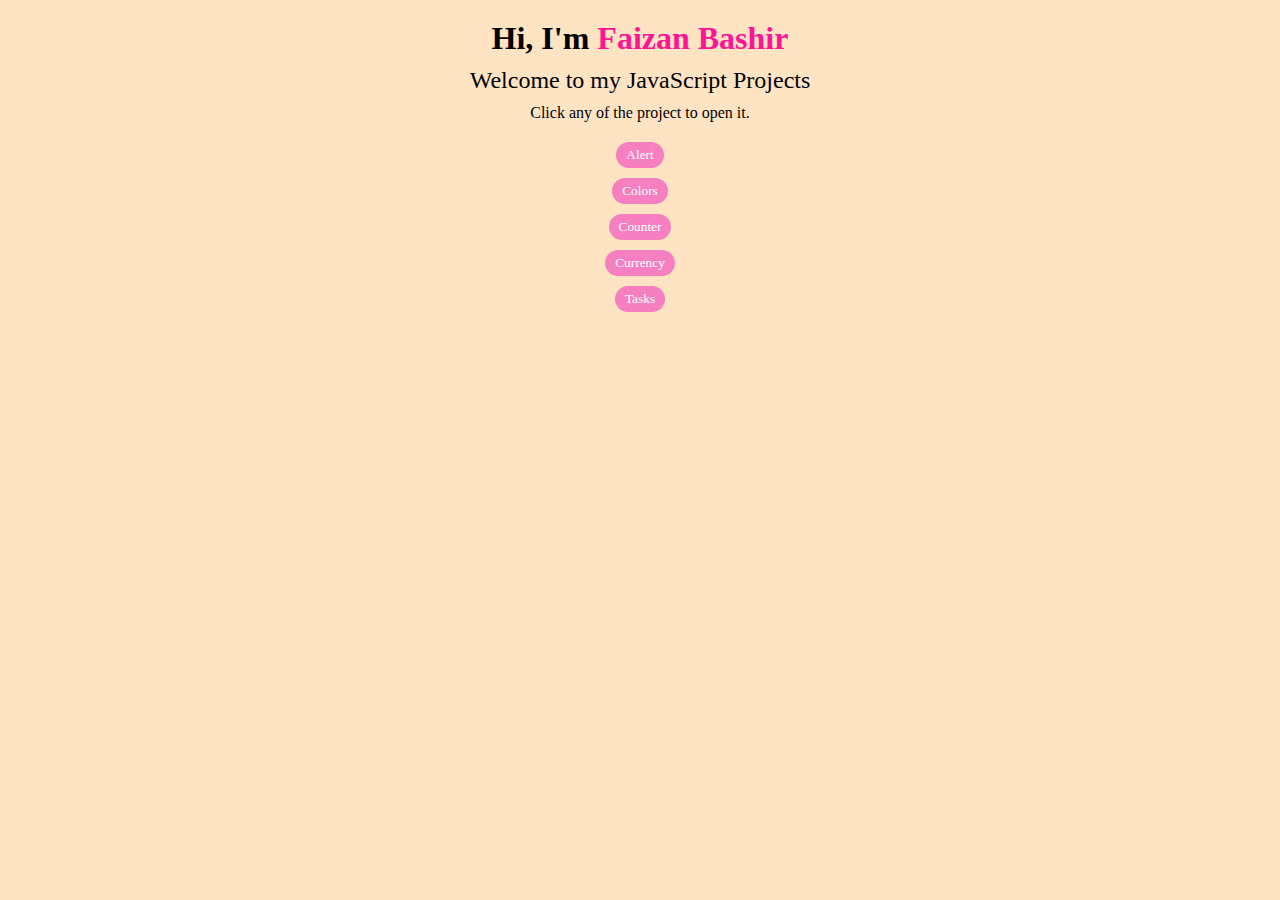
<file: index.html>
<!DOCTYPE html>
<html lang="en">
  <head>
    <meta charset="UTF-8" />
    <meta http-equiv="X-UA-Compatible" content="IE=edge" />
    <meta name="viewport" content="width=device-width, initial-scale=1.0" />
    <title>JavaScript Projects</title>
    <link rel="stylesheet" href="style.css" />
    <script src="script.js"></script>
  </head>
  <body>
    <h1 class="intro">Hi, I'm <span class="name">Faizan Bashir</span></h1>
    <h2 class="welcome">Welcome to my JavaScript Projects</h2>
    <h3 class="selectguide">Click any of the project to open it.</h3>
    <a href="test.html" target="_blank"
      ><button class="btn alert">Alert</button></a
    >
    <a href="colors.html" target="_blank"
      ><button class="btn colors">Colors</button></a
    >
    <a href="counter.html" target="_blank"
      ><button class="btn counter">Counter</button></a
    >
    <a href="currency.html" target="_blank"
      ><button class="btn currency">Currency</button></a
    >
    <a href="tasks.html" target="_blank"
      ><button class="btn task">Tasks</button></a
    >
  </body>
</html>
</file>
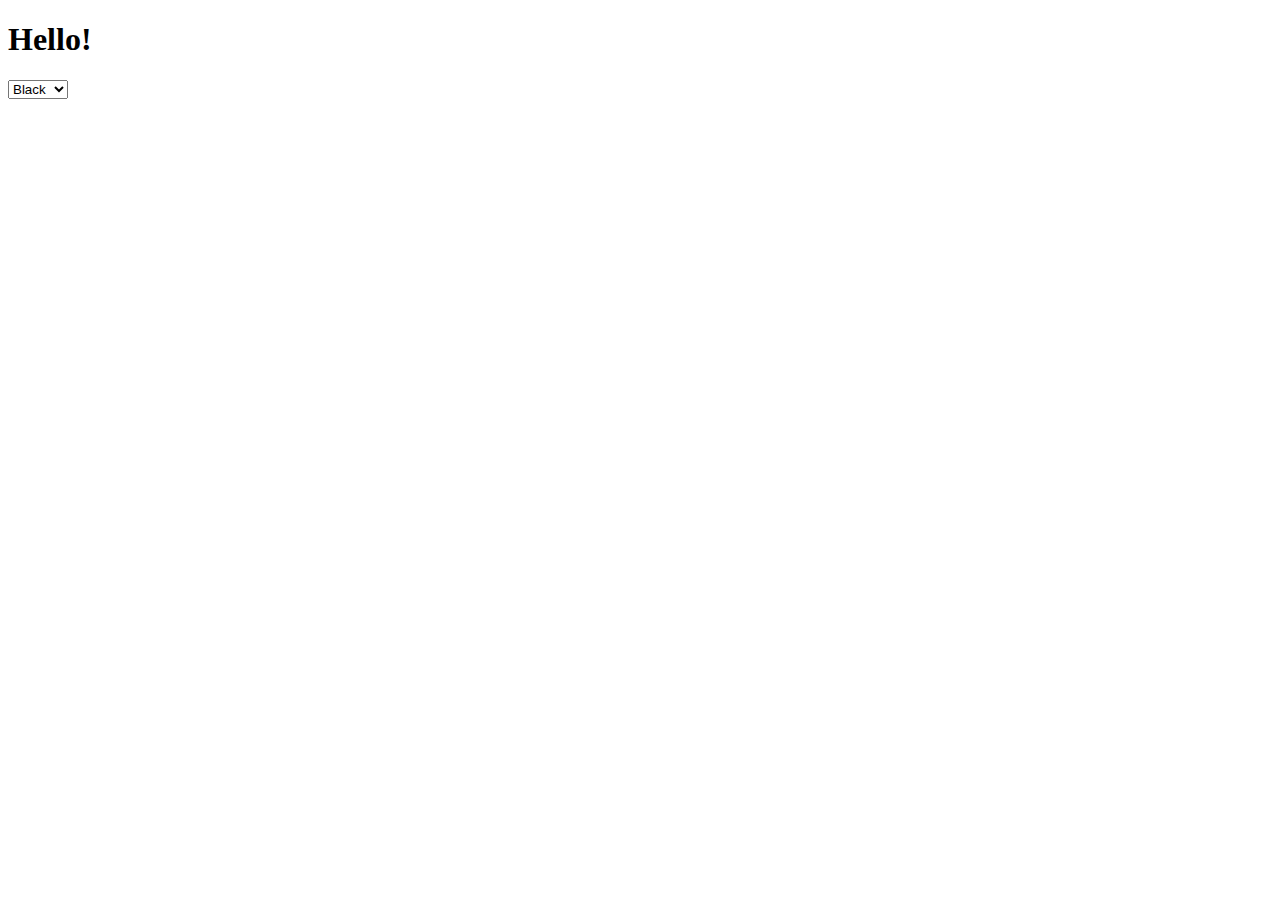
<file: colors.html>
<!DOCTYPE html>
<html lang="en">
  <head>
    <title>Colors</title>
    <script>
      document.addEventListener('DOMContentLoaded', () => {
        document.querySelector('select').onchange = function () {
          document.querySelector('#hello').style.color = this.value
        }
      })
    </script>
  </head>
  <body>
    <h1 id="hello">Hello!</h1>
    <select>
      <option value="black">Black</option>
      <option value="Red">Red</option>
      <option value="blue">Blue</option>
      <option value="green">Green</option>
    </select>
  </body>
</html>
</file>
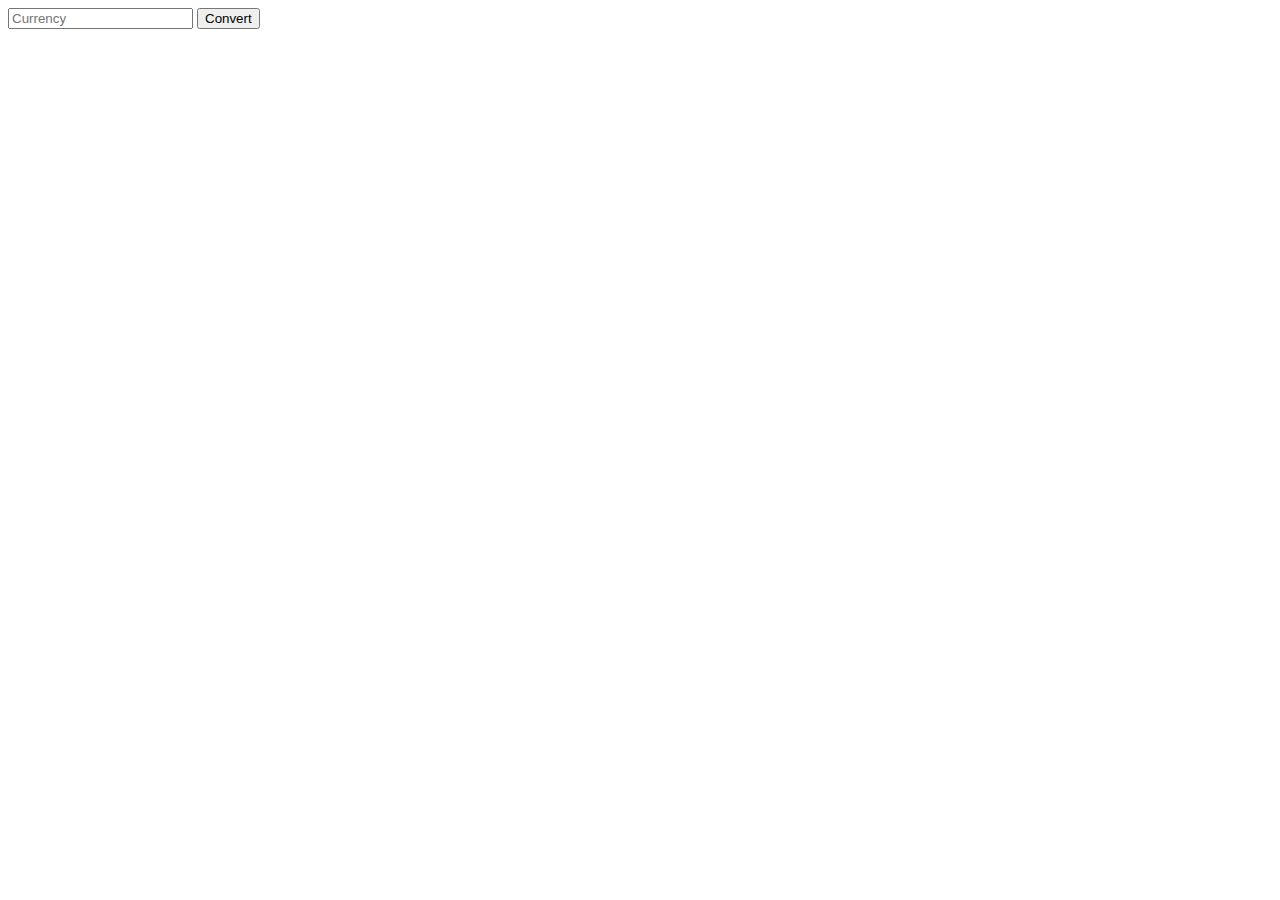
<file: currency.html>
<!DOCTYPE html>
<html lang="en">
  <head>
    <title>Currency Exchange</title>
    <script src="currency.js"></script>
  </head>
  <body>
    <form>
      <input type="text" id="currency" placeholder="Currency" />
      <input type="submit" value="Convert" />
    </form>
    <div id="result"></div>
  </body>
</html>
</file>
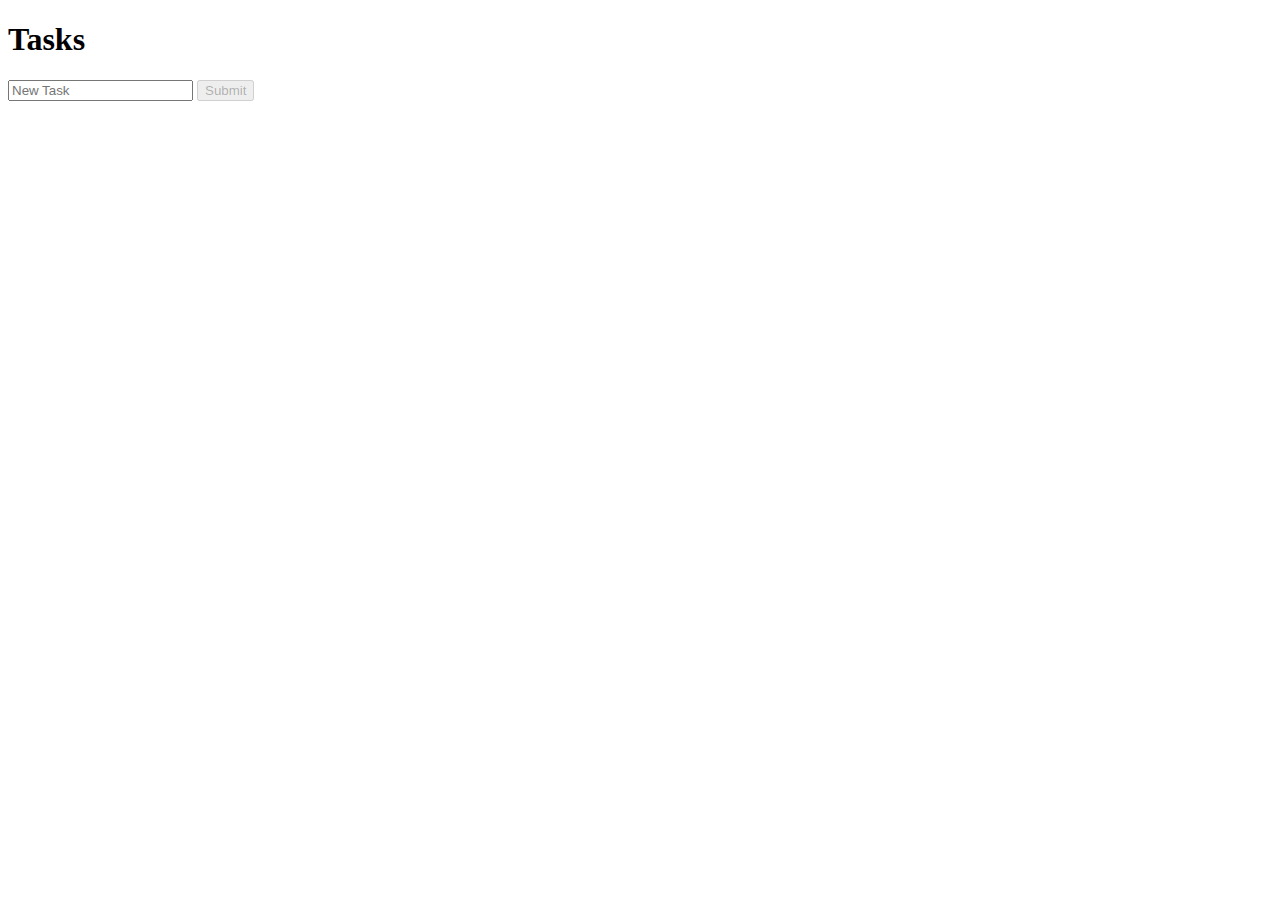
<file: tasks.html>
<!DOCTYPE html>
<html lang="en">
  <head>
    <title>Tasks</title>
    <script>
      document.addEventListener("DOMContentLoaded", function () {
        // by default, submit button is disabled
        document.querySelector("#submit").disabled = true;
        document.querySelector("#task").onkeyup = () => {
          if (document.querySelector("#task").value.len > 0) {
            document.querySelector("#submit").disabled = false;
          } else {
            document.querySelector("#submit").disabled = false;
          }
        };
        document.querySelector("form").onsubmit = () => {
          const task = document.querySelector("#task").value;
          const li = document.createElement("li");
          li.innerHTML = task;
          document.querySelector("#tasks").append(li);
          document.querySelector("#task").value = "";
          document.querySelector("#submit").disabled = true;

          // Stop form from submitting
          return false;
        };
      });
    </script>
  </head>
  <body>
    <h1>Tasks</h1>
    <ul id="tasks"></ul>
    <form>
      <input id="task" placeholder="New Task" type="text" />
      <input id="submit" type="submit" />
    </form>
  </body>
</html>
</file>
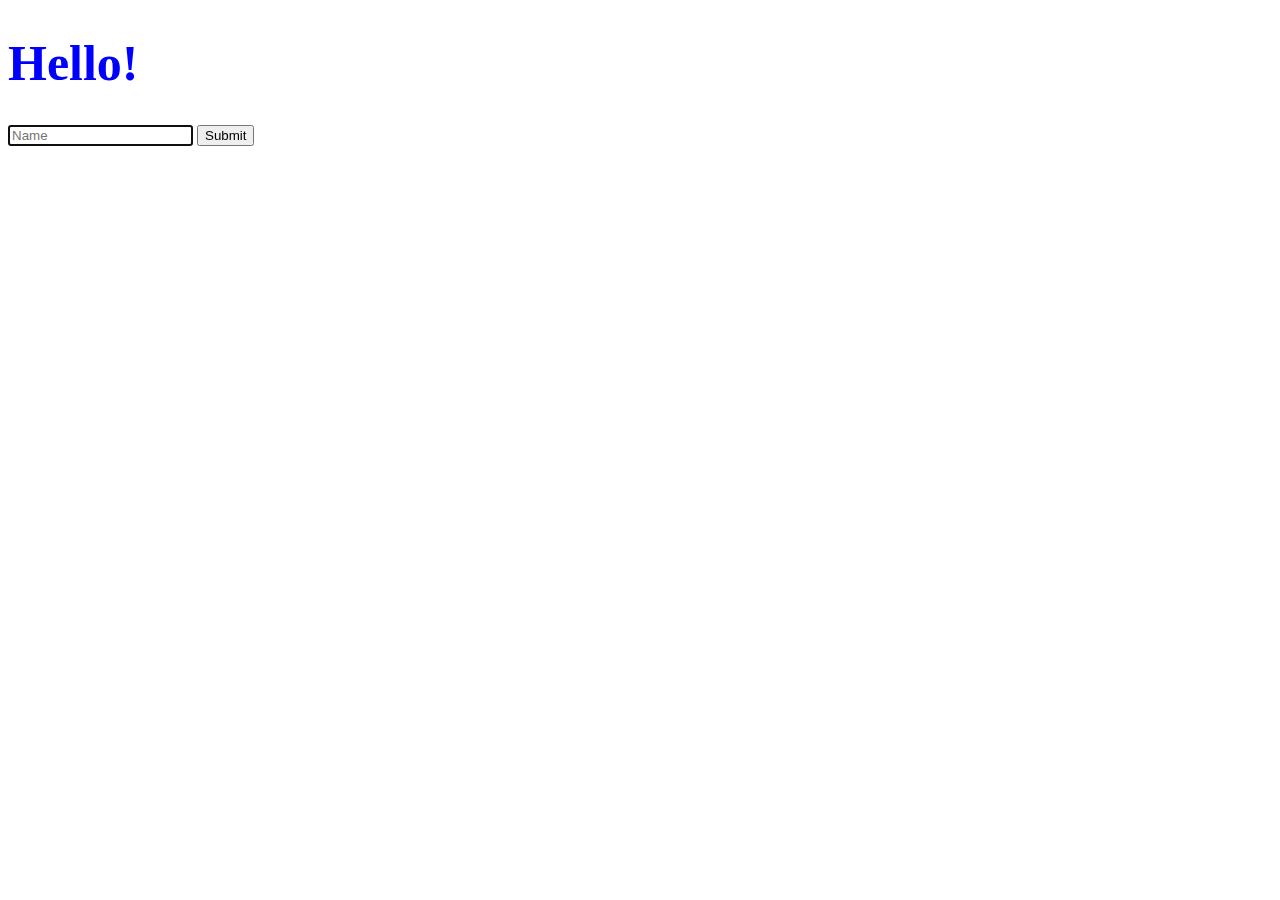
<file: test.html>
<!DOCTYPE html>
<html lang="en">
  <head>
    <title>Test</title>
    <style>
      h1 {
        color: blue;
        font-size: 50px;
      }
    </style>
    <script>
      document.addEventListener("DOMContentLoaded", function () {
        document.querySelector("form").onsubmit = function () {
          const name = document.querySelector("#name").value;
          alert(`Hello, ${name}`);
        };
      });
    </script>
  </head>
  <body>
    <h1>Hello!</h1>
    <form>
      <input autofocus id="name" placeholder="Name" type="text" />
      <input type="submit" />
    </form>
  </body>
</html>
</file>
<file: style.css>
* {
  background-color: bisque;
  font-family: "Poppins";
  margin: 0px;
}

body {
  display: flex;
  padding: 20px;
  flex-direction: column;
  align-items: center;
}
.name {
  color: deeppink;
}

.name:hover {
  text-decoration: underline;
  animation: normal;
}
.welcome {
  font-weight: 500;
  margin-top: 10px;
  margin-bottom: none;
}
.selectguide {
  font-size: 1rem;
  font-weight: 400;
  margin-top: 10px;
  margin-bottom: 20px;
}

.btn {
  color: rgb(255, 255, 255);
  padding: 5px;
  padding-left: 10px;
  padding-right: 10px;
  background-color: rgb(245, 127, 192);
  border: none;
  border-radius: 50px;
  margin-bottom: 10px;
}

.btn:hover {
  background-color: deeppink;
  scale: 1.2;
  transition: 0.25s;
}
</file>
